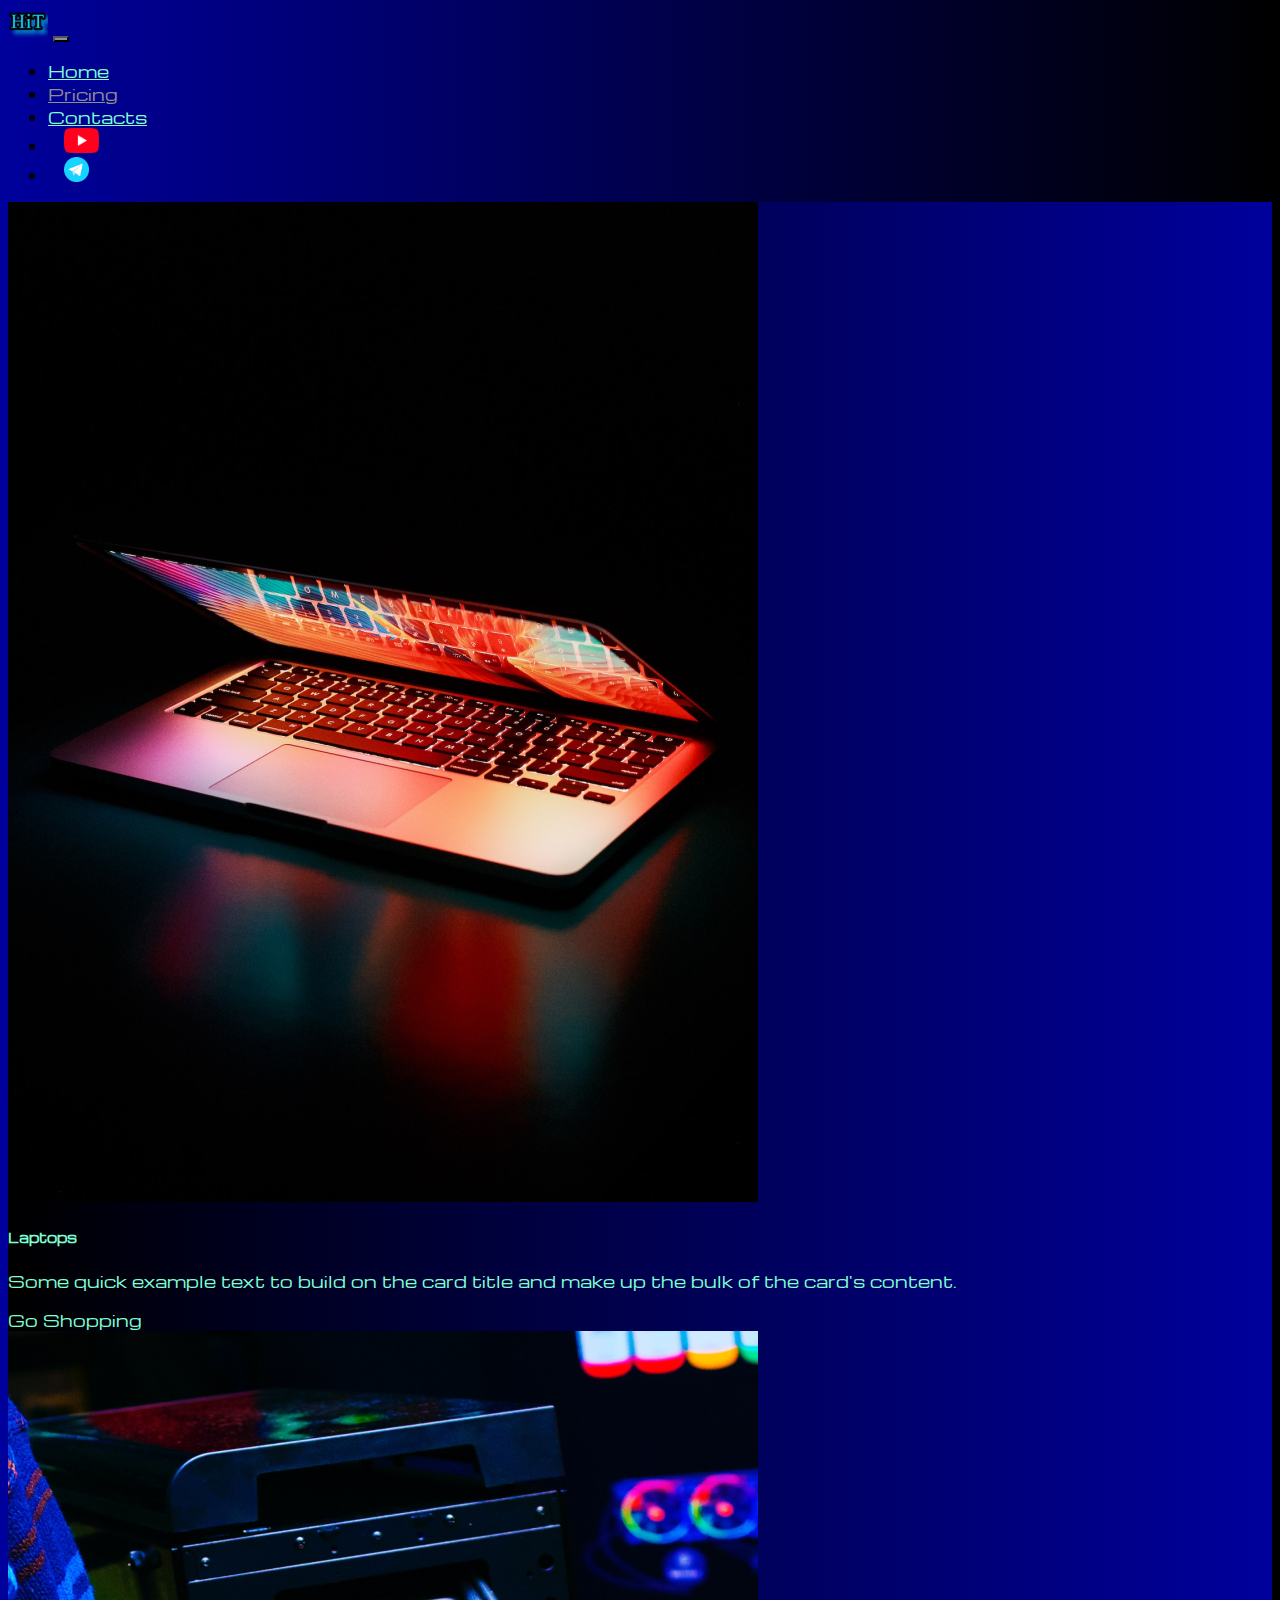
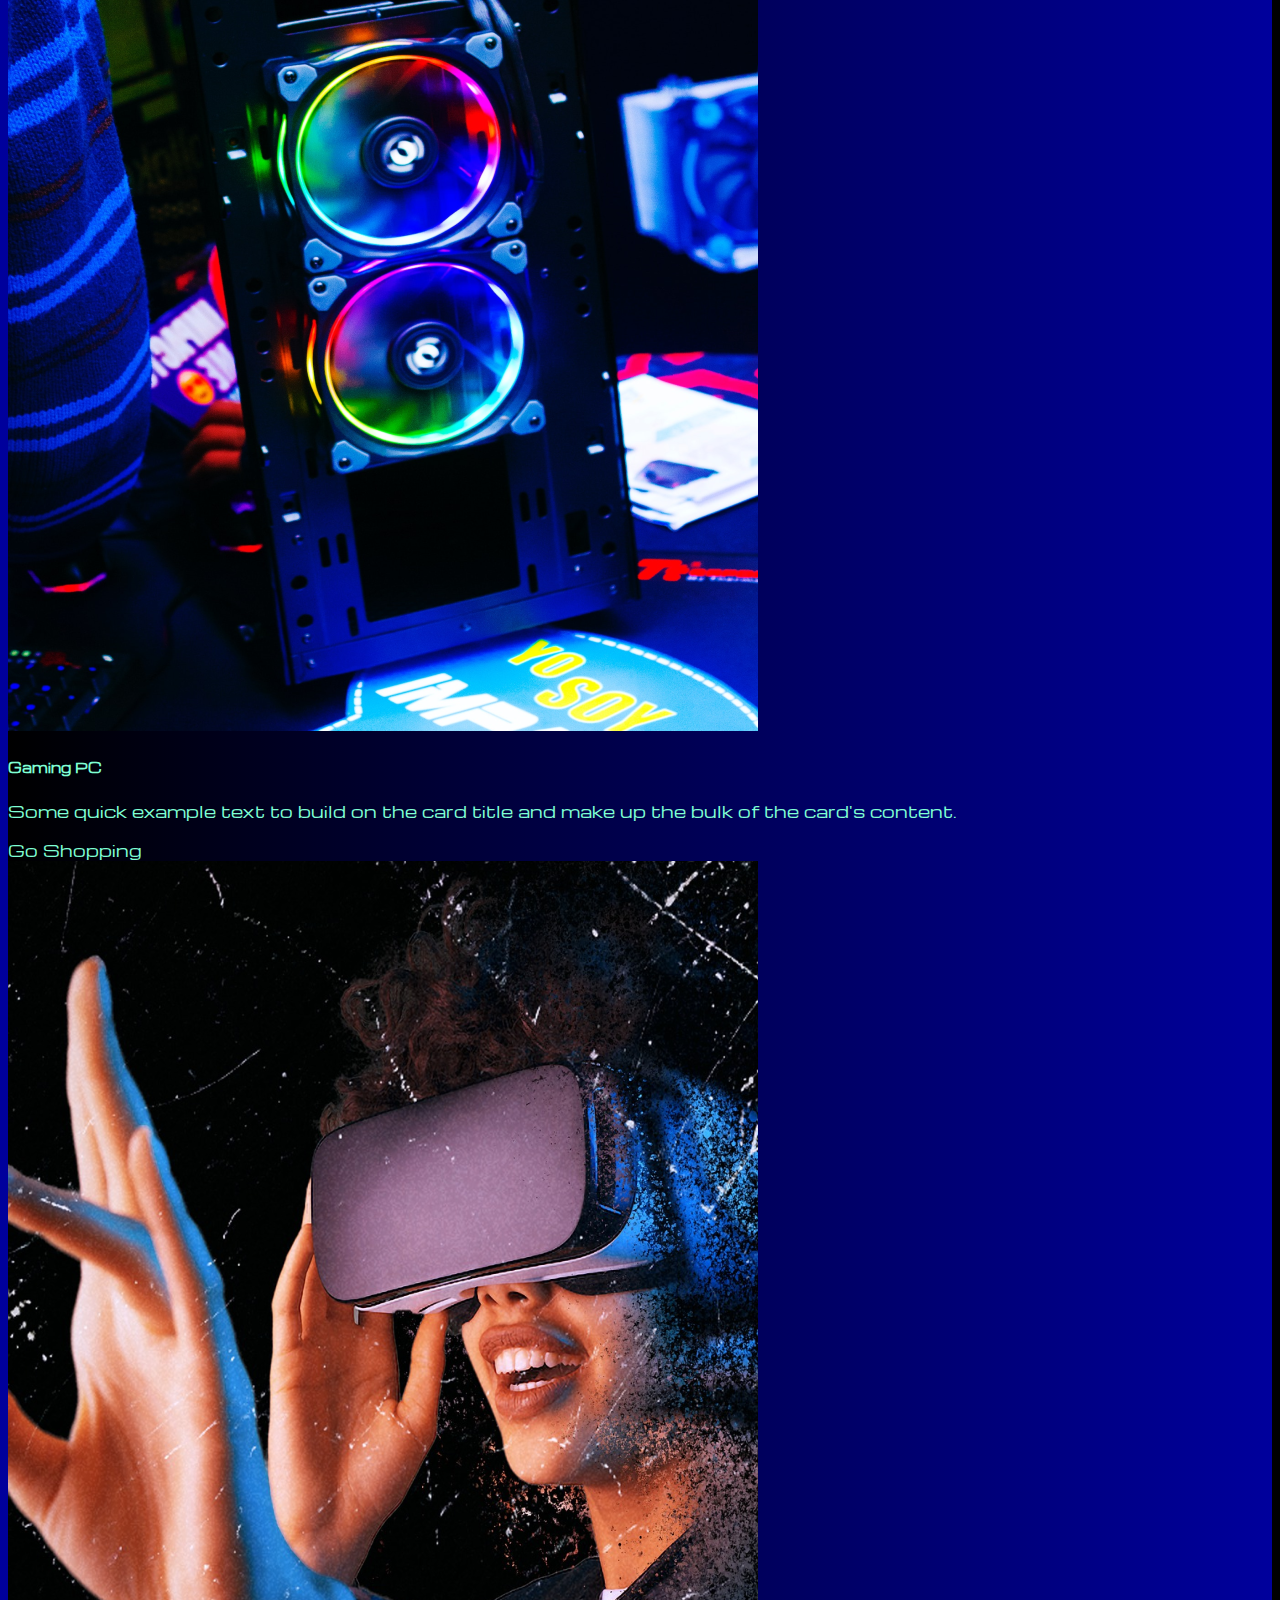
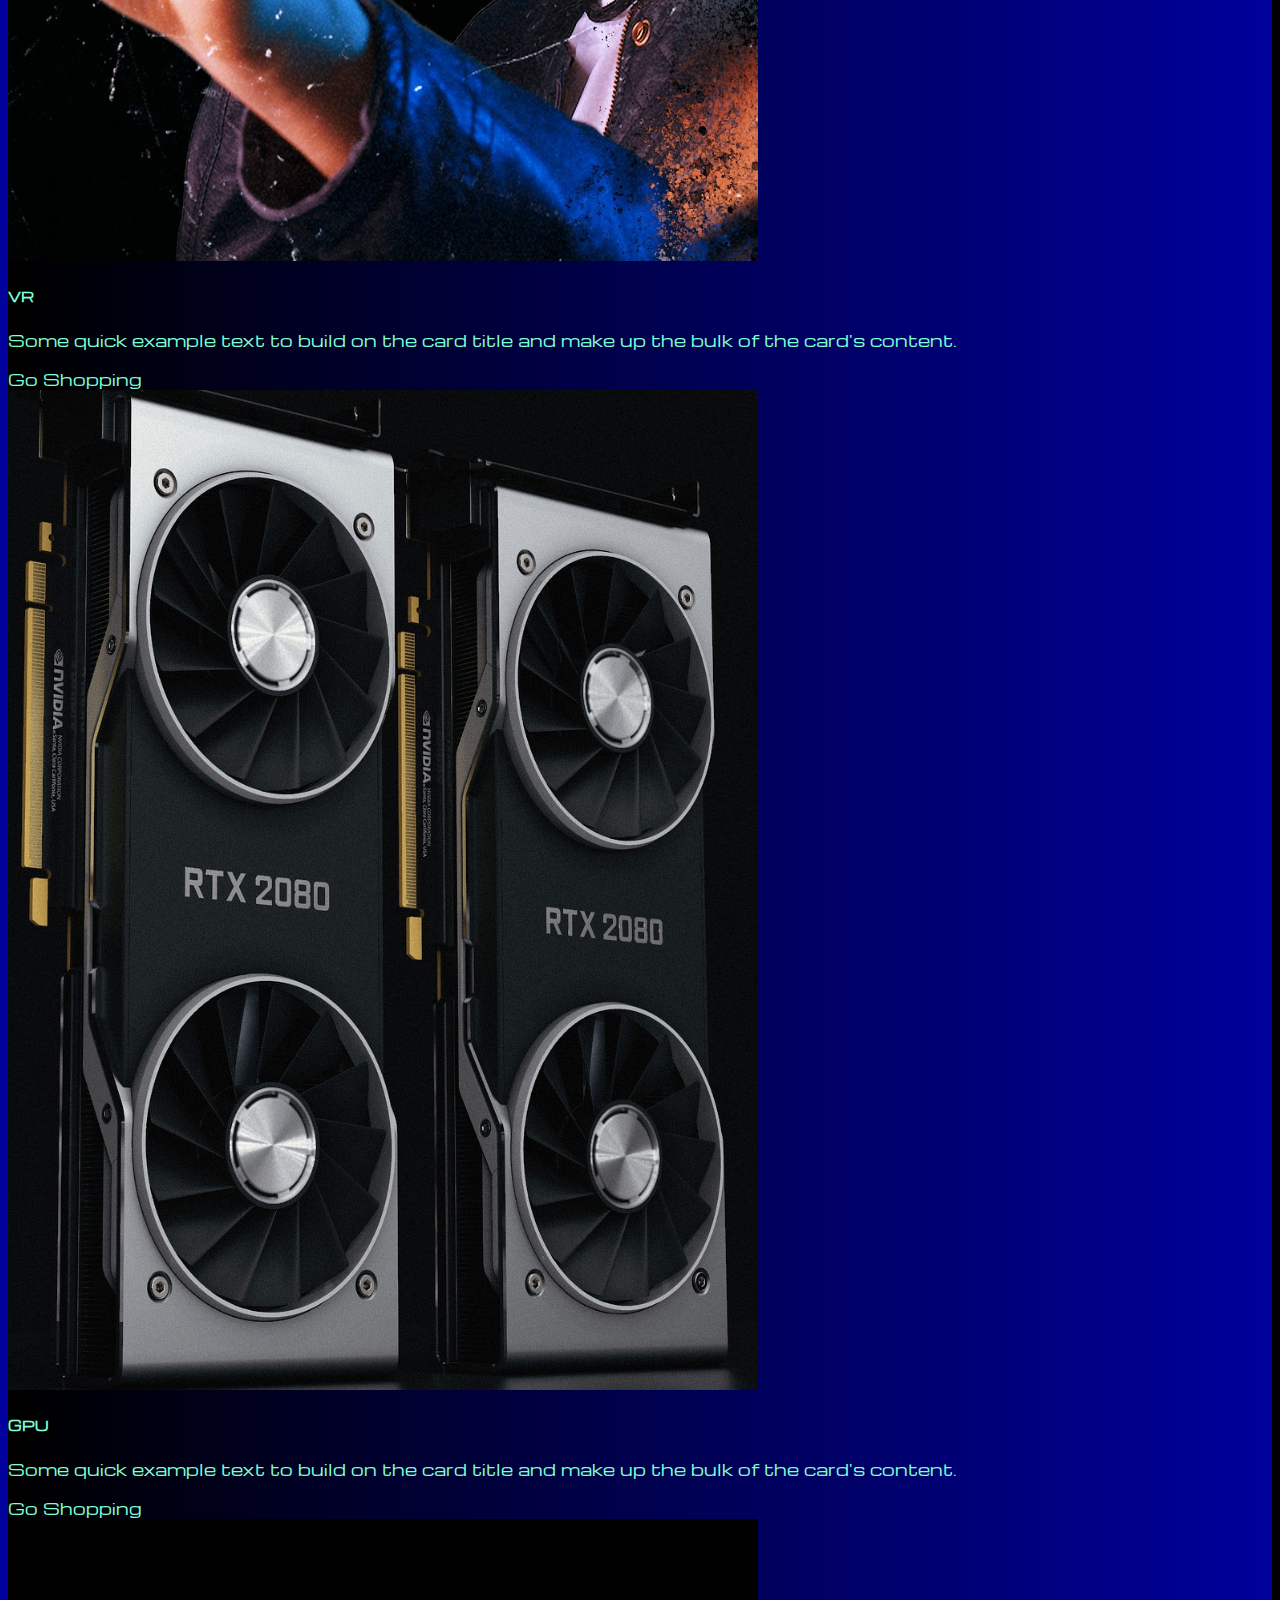
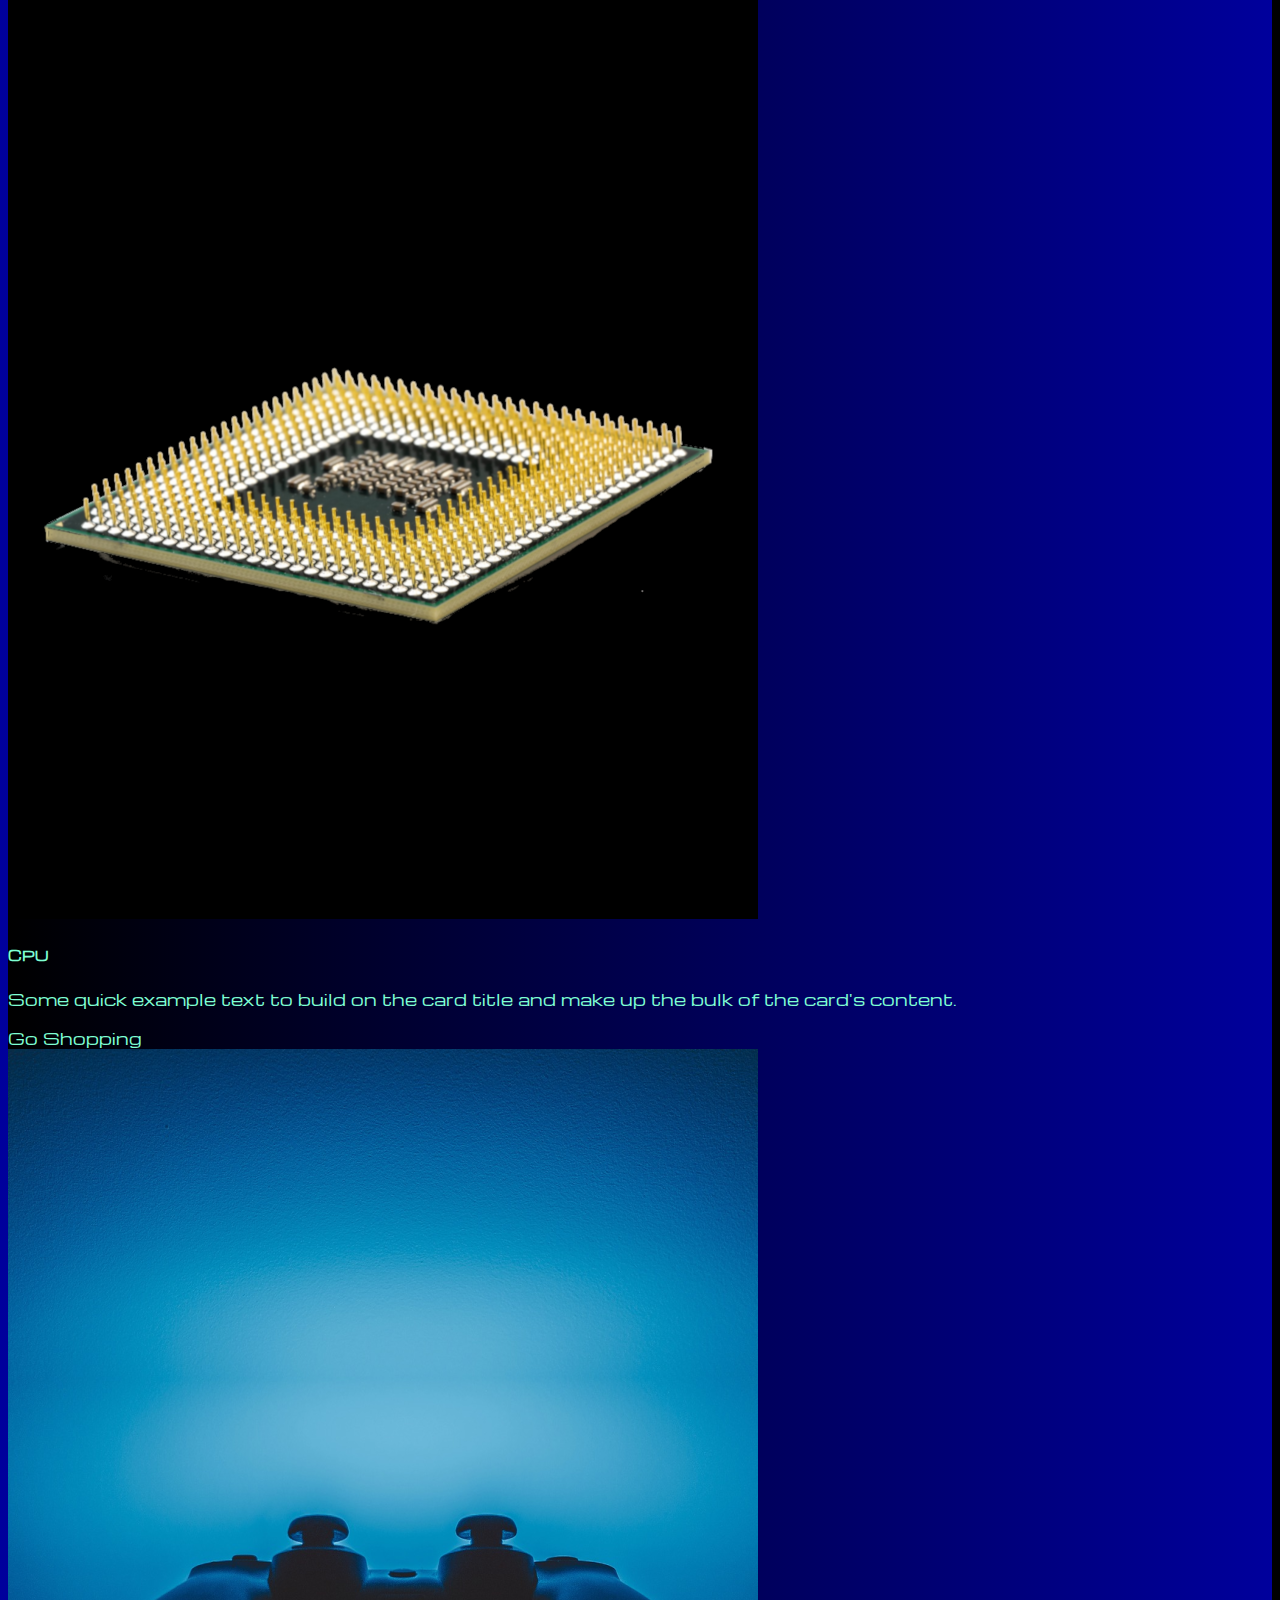
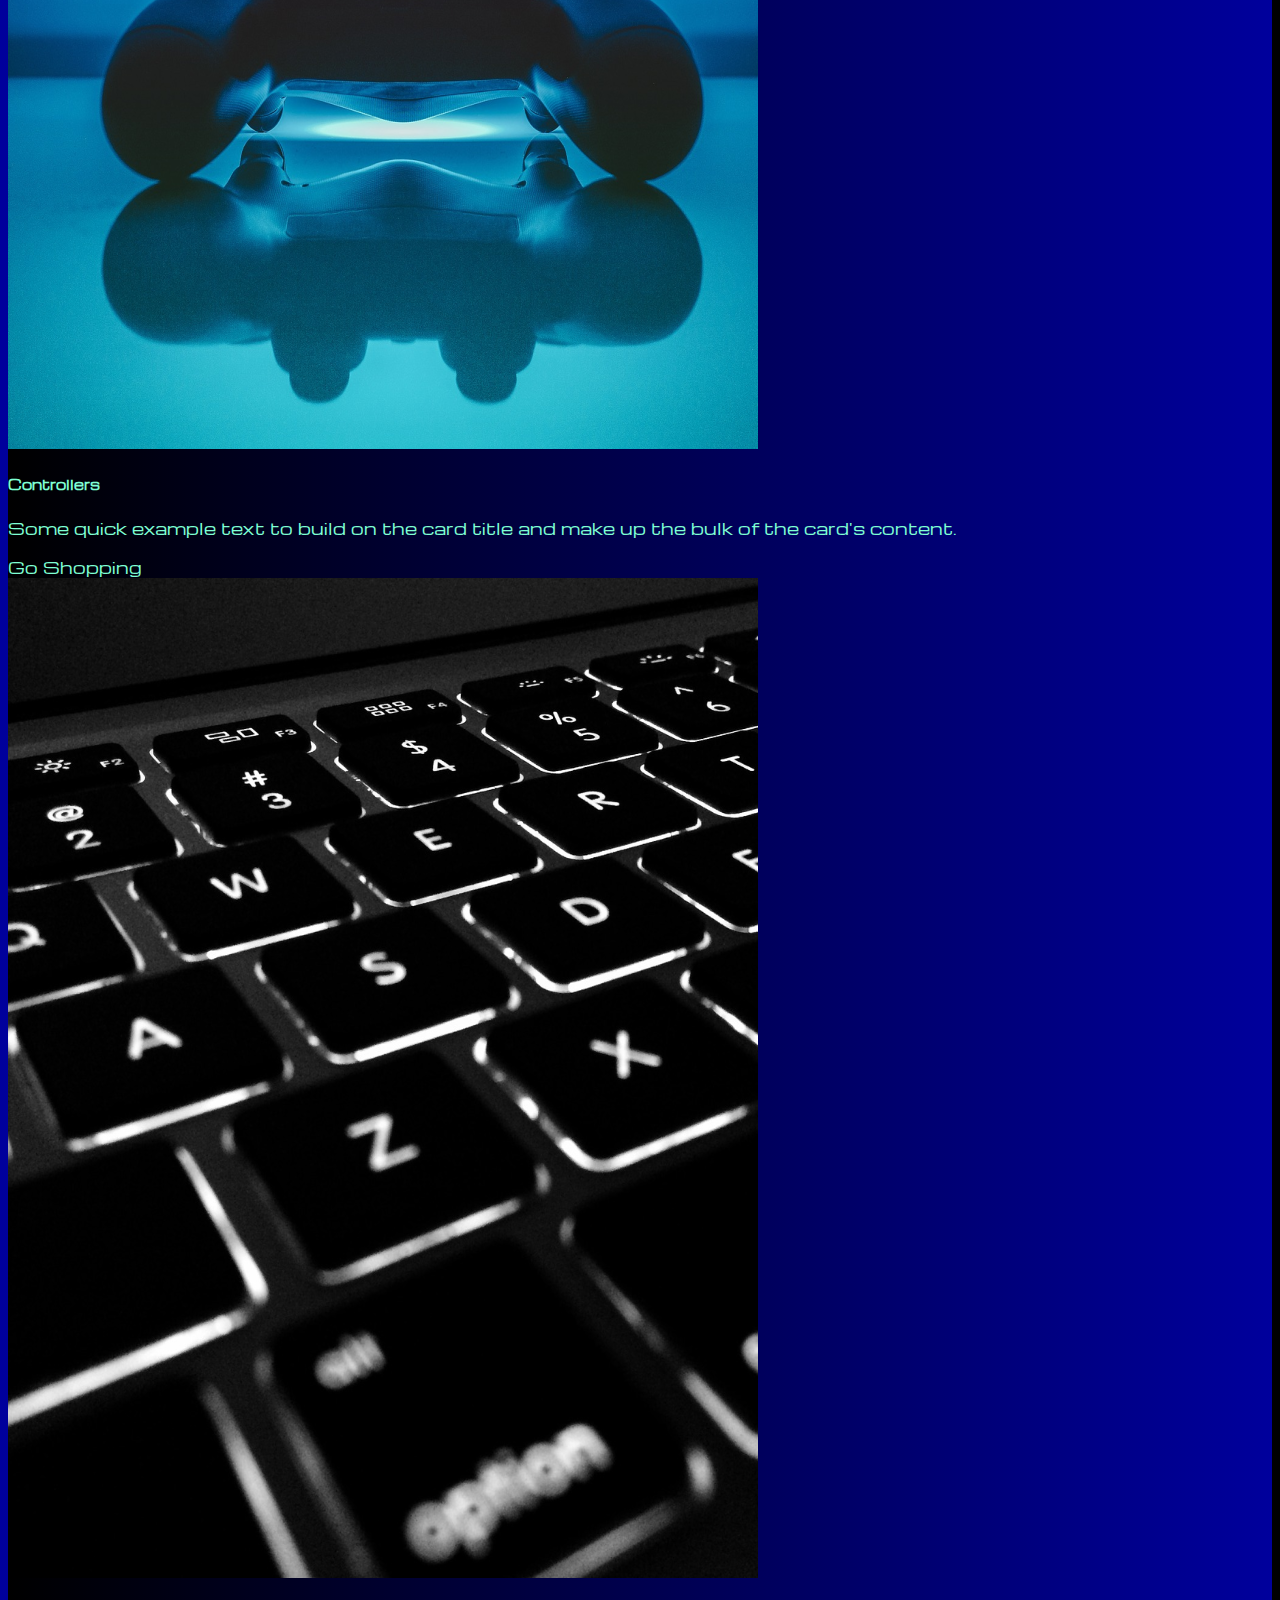
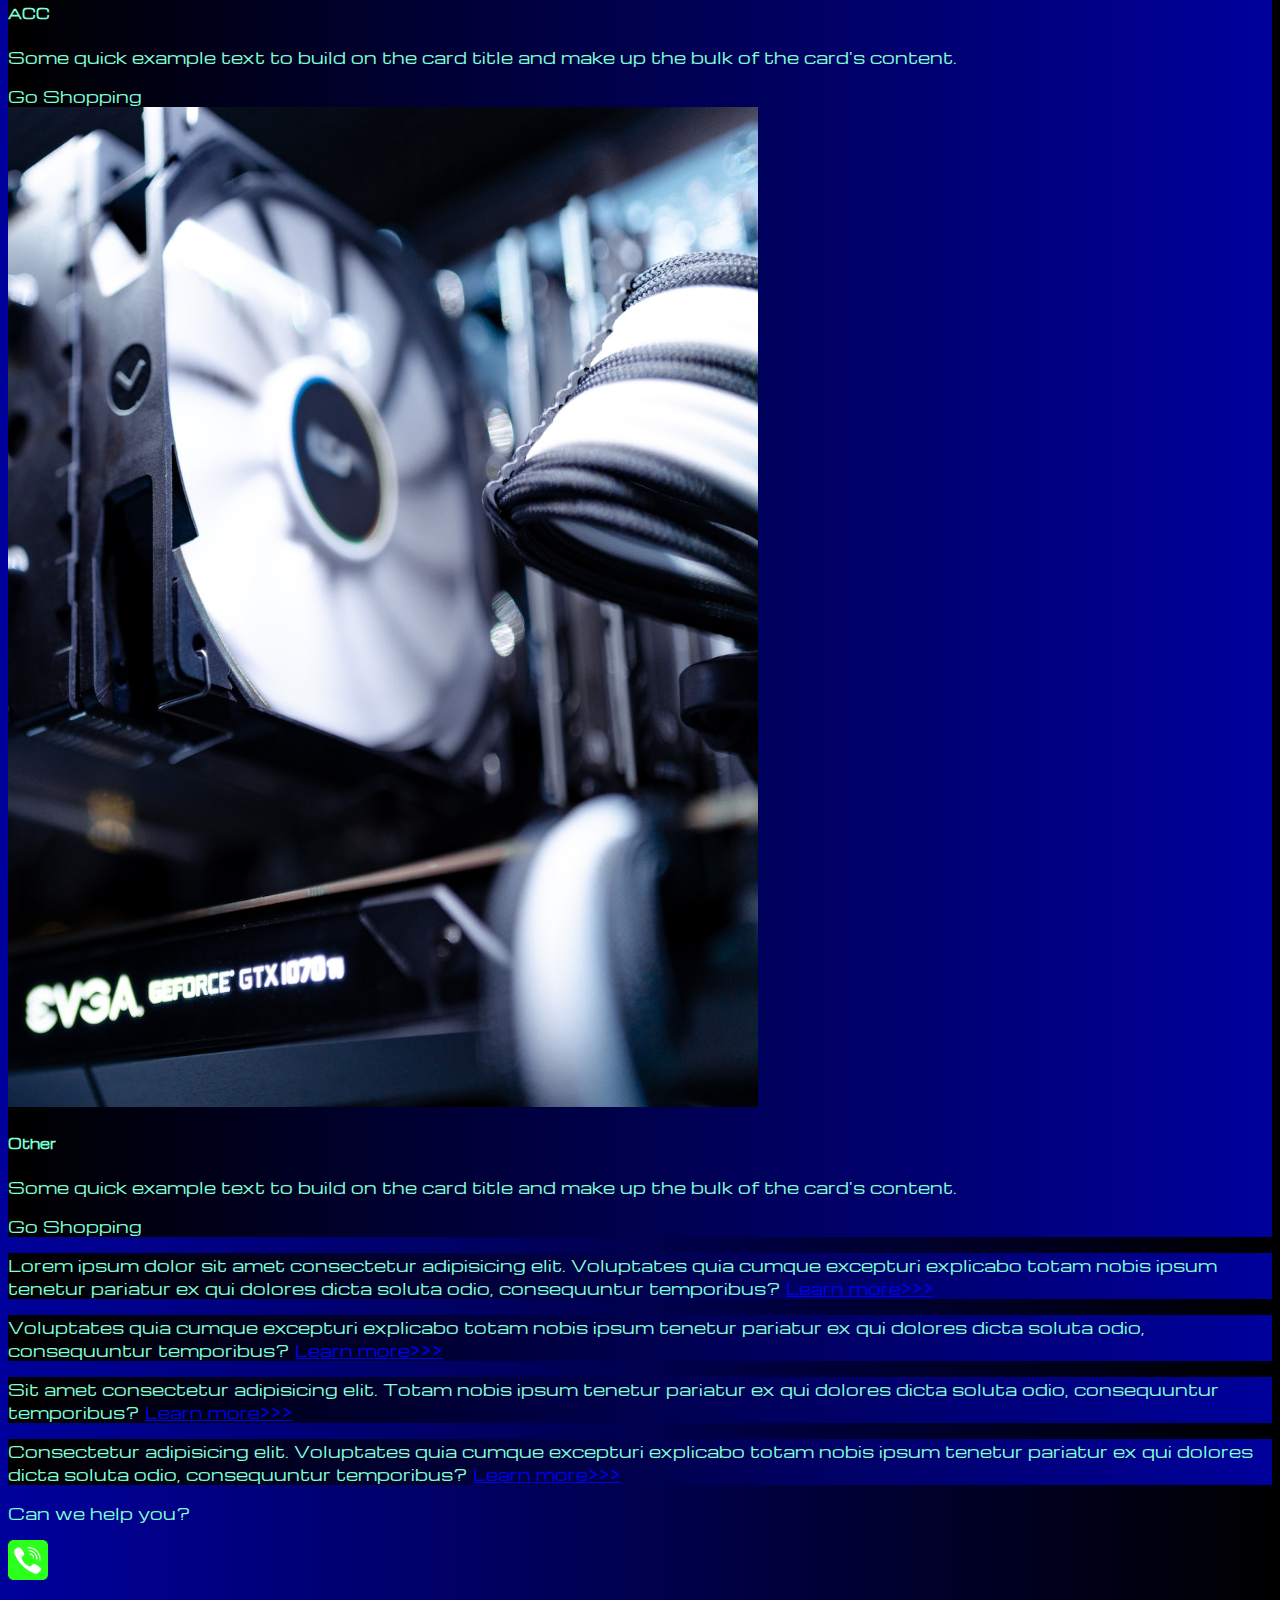
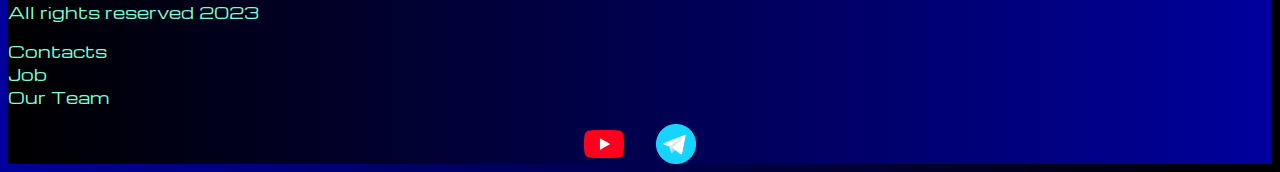
<file: pricing.html>
<!DOCTYPE html>
<html lang="en">

<head>
    <meta charset="UTF-8">
    <meta name="viewport" content="width=device-width, initial-scale=1.0">
    <link href="https://cdn.jsdelivr.net/npm/bootstrap@5.3.1/dist/css/bootstrap.min.css" rel="stylesheet"
        integrity="sha384-4bw+/aepP/YC94hEpVNVgiZdgIC5+VKNBQNGCHeKRQN+PtmoHDEXuppvnDJzQIu9" crossorigin="anonymous">
    <link rel="stylesheet" href="source/styles/mycss.css">
    <title>HiT</title>
</head>

<body>
    <header>
        <nav class="navbar navbar-expand-lg bg-dark">
            <div class="container-fluid">
                <a class="navbar-brand" href="/"><img src="source/images/logo.png" alt="..."></a>
                <button class="navbar-toggler" type="button" data-bs-toggle="collapse" data-bs-target="#navbarNav"
                    aria-controls="navbarNav" aria-expanded="false" aria-label="Toggle navigation">
                    <span class="navbar-toggler-icon"></span>
                </button>
                <div class="collapse navbar-collapse" id="navbarNav">
                    <ul class="navbar-nav">
                        <li class="nav-item">
                            <a class="nav-link" aria-current="page" href="/">Home</a>
                        </li>
                        <li class="nav-item">
                            <a class="nav-link active" href="pricing.html">Pricing</a>
                        </li>
                        <li class="nav-item">
							<a class="nav-link" href="pricing.html">Contacts</a>
						</li>
						<li class="nav-item">
							<a class="nav-link" href="pricing.html">
								<img style="width: 35px; margin-inline: 1em;" src="source/files/yt.png" alt="...">
							</a>
						</li>
						<li class="nav-item">
							<a class="nav-link" href="pricing.html">
								<img style="width: 25px; margin-inline: 1em;" src="source/files/tg.png" alt="...">
							</a>
						</li>
                    </ul>
                </div>
            </div>
        </nav>
    </header>

    <section>
        <div class="container-fluid mt-4">
            <div class="row">
                <div class="col-lg-1">
                </div>

                <div class="col-lg-8 col-md-12">
                    <div class="row">
                        <div class="col-lg-4 col-md-6 mt-4">
                            <div class="card">
                                <a href="#"><img src="source/images/laptop.png" class="card-img-top" alt="Laptop"></a>
                                <div class="card-body">
                                    <h5 class="card-title"><a href="#">Laptops</a></h5>
                                    <p class="card-text"><a href="#">
                                        Some quick example text to build on the card title and make up
                                            the bulk
                                            of the card's content.
                                    </a></p>
                                    <a href="#" class="btn btn-primary">Go Shopping</a>
                                </div>
                            </div>
                        </div>
                        <div class="col-lg-4 col-md-6 mt-4">
                            <div class="card">
                                <img src="source/images/gaming pc.png" class="card-img-top" alt="Gaming PC">
                                <div class="card-body">
                                    <h5 class="card-title">Gaming PC</h5>
                                    <p class="card-text">Some quick example text to build on the card title and make up
                                        the bulk
                                        of the card's content.</p>
                                    <a href="#" class="btn btn-primary">Go Shopping</a>
                                </div>
                            </div>
                        </div>
                        <div class="col-lg-4 col-md-6 mt-4">
                            <div class="card">
                                <img src="source/images/vr.png" class="card-img-top" alt="VR">
                                <div class="card-body">
                                    <h5 class="card-title">VR</h5>
                                    <p class="card-text">Some quick example text to build on the card title and make up
                                        the bulk
                                        of the card's content.</p>
                                    <a href="#" class="btn btn-primary">Go Shopping</a>
                                </div>
                            </div>
                        </div>
                        <div class="col-lg-4 col-md-6 mt-4">
                            <div class="card">
                                <img src="source/images/gpu.png" class="card-img-top" alt="GPU">
                                <div class="card-body">
                                    <h5 class="card-title">GPU</h5>
                                    <p class="card-text">Some quick example text to build on the card title and make up
                                        the bulk
                                        of the card's content.</p>
                                    <a href="#" class="btn btn-primary">Go Shopping</a>
                                </div>
                            </div>
                        </div>
                        <div class="col-lg-4 col-md-6 mt-4">
                            <div class="card">
                                <img src="source/images/cpu.png" class="card-img-top" alt="CPU">
                                <div class="card-body">
                                    <h5 class="card-title">CPU</h5>
                                    <p class="card-text">Some quick example text to build on the card title and make up
                                        the bulk
                                        of the card's content.</p>
                                    <a href="#" class="btn btn-primary">Go Shopping</a>
                                </div>
                            </div>
                        </div>
                        <div class="col-lg-4 col-md-6 mt-4">
                            <div class="card">
                                <img src="source/images/controller.png" class="card-img-top" alt="Controllers">
                                <div class="card-body">
                                    <h5 class="card-title">Controllers</h5>
                                    <p class="card-text">Some quick example text to build on the card title and make up
                                        the bulk
                                        of the card's content.</p>
                                    <a href="#" class="btn btn-primary">Go Shopping</a>
                                </div>
                            </div>
                        </div>
                        <div class="col-lg-4 col-md-6 mt-4">
                            <div class="card">
                                <img src="source/images/acc.png" class="card-img-top" alt="ACC">
                                <div class="card-body">
                                    <h5 class="card-title">ACC</h5>
                                    <p class="card-text">Some quick example text to build on the card title and make up
                                        the bulk
                                        of the card's content.</p>
                                    <a href="#" class="btn btn-primary">Go Shopping</a>
                                </div>
                            </div>
                        </div>
                        <div class="col-lg-4 col-md-6 mt-4">
                            <div class="card">
                                <img src="source/images/other.png" class="card-img-top" alt="Other">
                                <div class="card-body">
                                    <h5 class="card-title">Other</h5>
                                    <p class="card-text">Some quick example text to build on the card title and make up
                                        the bulk
                                        of the card's content.</p>
                                    <a href="#" class="btn btn-primary">Go Shopping</a>
                                </div>
                            </div>
                        </div>
                    </div>
                </div>

                <div class="col-lg-3 col-md-12">
                    <div class="row px-2">
                        <div class="col-lg-12 sidebar my-4">
                            <p>Lorem ipsum dolor sit amet consectetur adipisicing elit. Voluptates quia cumque excepturi explicabo totam nobis ipsum tenetur pariatur ex qui dolores dicta soluta odio, consequuntur temporibus? <a href="#">Learn more>>></a></p>
                        </div>
                        <div class="col-lg-12 sidebar my-4">
                            <p>Voluptates quia cumque excepturi explicabo totam nobis ipsum tenetur pariatur ex qui dolores dicta soluta odio, consequuntur temporibus? <a href="#">Learn more>>></a></p>
                        </div>
                        <div class="col-lg-12 sidebar my-4">
                            <p>Sit amet consectetur adipisicing elit. Totam nobis ipsum tenetur pariatur ex qui dolores dicta soluta odio, consequuntur temporibus? <a href="#">Learn more>>></a></p>
                        </div>
                        <div class="col-lg-12 sidebar my-4">
                            <p>Consectetur adipisicing elit. Voluptates quia cumque excepturi explicabo totam nobis ipsum tenetur pariatur ex qui dolores dicta soluta odio, consequuntur temporibus? <a href="#">Learn more>>></a></p>
                        </div>
                    </div>
                </div>


            </div>
            <div class="col-lg-12 col-md-12 text-center mt-4">
                <p>Can we help you?</p>
            </div>
            <div class="col-lg-12 col-md-12 text-center">
                <img class="call-anim" style="width: 40px;" src="source/files/phone.png" alt="...">
            </div>
        </div>
    </section>

    <footer class="mt-4">
		<div class="container-fluid">
			<div class="row">
				<div class="col-lg-4 col-md-12 footer-text text-center">
					<p>All rights reserved 2023</p>
				</div>
				<div class="col-lg-4 col-md-12 footer-text text-center">
					<p>Contacts<br>Job<br>Our Team</p>
				</div>
				<div class="col-lg-4 col-md-12 media-links">
					<img style="width: 40px; margin-inline: 1em;" src="source/files/yt.png" alt="...">
					<img style="width: 40px; margin-inline: 1em;" src="source/files/tg.png" alt="...">
				</div>	
			</div>
		</div>
    </footer>

    <script src="https://cdn.jsdelivr.net/npm/bootstrap@5.3.1/dist/js/bootstrap.bundle.min.js"
        integrity="sha384-HwwvtgBNo3bZJJLYd8oVXjrBZt8cqVSpeBNS5n7C8IVInixGAoxmnlMuBnhbgrkm"
        crossorigin="anonymous"></script>
</body>

</html>
</file>
<file: source/styles/mycss.css>
@import url('https://fonts.googleapis.com/css?family=Michroma&display=swap');

body {
    font-family: Michroma, serif;
    background: linear-gradient(90deg, #00009c 0%, #000000 100%);
}

p {
    color: aquamarine;
}

.nav-link {
    color: aquamarine;
}

.navbar-nav .nav-link.active {
    color: rgb(143, 143, 143);
}

.navbar-brand img {
    width: 40px;
}

.navbar-toggler {
    background-color: rgb(143, 143, 143); 
}

.sidebar {
    color: aquamarine;
    background: linear-gradient(270deg, #00009c 0%, #000000 100%);
}

.card {
    background: linear-gradient(270deg, #00009c 0%, #000000 100%);
    color: aquamarine;
}

.card a {
    text-decoration: none;
    color: aquamarine;
}

.slide-text,
.footer-text {
    color: aquamarine;
    margin:  auto auto;
}

footer,
.btn-outline-primary {
    background: linear-gradient(270deg, #00009c 0%, #000000 100%);

}

.media-links {
    display: flex;
    justify-content: center;
    align-items: center;
}

.call-anim {
    animation: myAnim 2s ease 0s infinite normal forwards;
}

@keyframes myAnim {
	0%,
	100% {
		transform: translateX(0%);
		transform-origin: 50% 50%;
	}

	15% {
		transform: translateX(-30px) rotate(-6deg);
	}

	30% {
		transform: translateX(15px) rotate(6deg);
	}

	45% {
		transform: translateX(-15px) rotate(-3.6deg);
	}

	60% {
		transform: translateX(9px) rotate(2.4deg);
	}

	75% {
		transform: translateX(-6px) rotate(-1.2deg);
	}
}

@media (max-width: 755px) {
    .carousel-indicators {
        display: none;
    }
}
</file>
